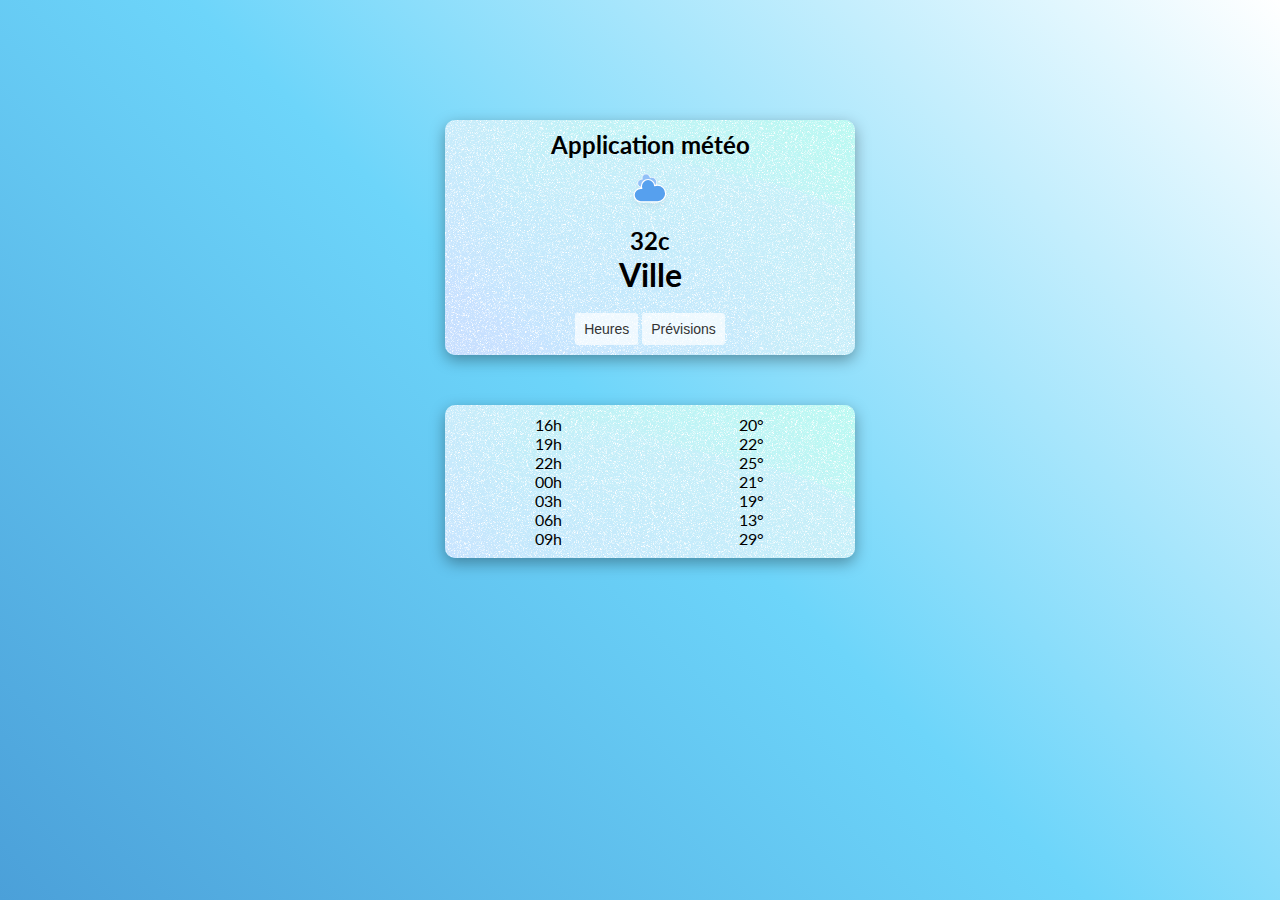
<file: index.html>
<!DOCTYPE html>
<html lang="fr">
  <head>
    <meta charset="UTF-8" />
    <meta name="viewport" content="width=device-width, initial-scale=1.0" />
    <title>AppMétéo</title>
    <link rel="stylesheet" href="style.css" />
    <link rel="preconnect" href="https://fonts.googleapis.com" />
    <link rel="preconnect" href="https://fonts.googleapis.com" />
    <link rel="preconnect" href="https://fonts.gstatic.com" crossorigin />
    <link
      href="https://fonts.googleapis.com/css2?family=Lato:wght@100;300;400;700;900&family=Raleway:wght@100;200;300;400;500;600;700;800;900&display=swap"
      rel="stylesheet"
    />
  </head>

  <body>
    
    <script src="main.js"></script>
    <script src="forecasttwo.js"></script>

    <section>
        <div class="container">
          <h2>Application météo</h2>
                <object id="templog" data="ressources/jour/50d.svg"></object>
                <h2 id="temp">32c</p>
                <h1 id="cityoutput">Ville</h2>
                <br>
                <button id="heures">Heures</button>
                <button id="previsions" onclick="location.href = 'index2.html'">Prévisions</button>
        </div>
        
        <div class="container2">
                  <p id="slot1">16h</p>
                  <p id="slot2">19h</p>
                  <p id="slot3">22h</p>
                  <p id="slot4">00h</p>
                  <p id="slot5">03h</p>
                  <p id="slot6">06h</p>
                  <p id="slot7">09h</p>
                  <p id="fore1">20°</p>
                  <p id="fore2">22°</p>
                  <p id="fore3">25°</p>
                  <p id="fore4">21°</p>
                  <p id="fore5">19°</p>
                  <p id="fore6">13°</p>
                  <p id="fore7">29°</p>
        </div>
        
    </section>
  </body>
</html>
</file>
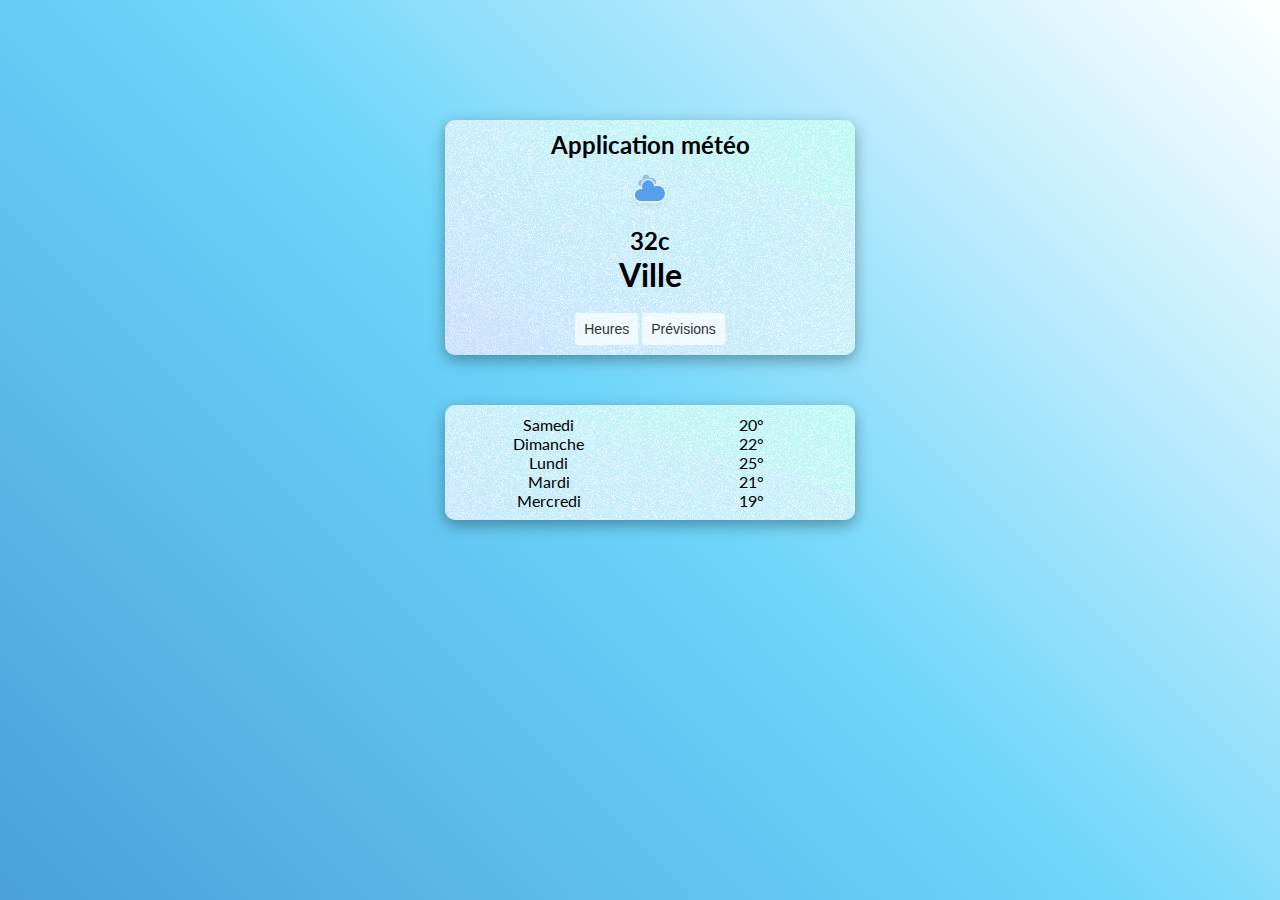
<file: index2.html>
<!DOCTYPE html>
<html lang="fr">
  <head>
    <meta charset="UTF-8" />
    <meta name="viewport" content="width=device-width, initial-scale=1.0" />
    <title>AppMétéo</title>
    <link rel="stylesheet" href="style.css" />
    <link rel="preconnect" href="https://fonts.googleapis.com" />
    <link rel="preconnect" href="https://fonts.googleapis.com" />
    <link rel="preconnect" href="https://fonts.gstatic.com" crossorigin />
    <link
      href="https://fonts.googleapis.com/css2?family=Lato:wght@100;300;400;700;900&family=Raleway:wght@100;200;300;400;500;600;700;800;900&display=swap"
      rel="stylesheet"
    />
  </head>

  <body>
    
    <script src="forecasttwo.js"></script>


    <section>
        <div class="container">
          <h2>Application météo</h2>
                <object id="templog" data="ressources/jour/04d.svg"></object>
                <h2 id="temp">32c</p>
                <h1 id="cityoutput">Ville</h2>
                <br>
                <button id="heures" onclick="location.href = 'index.html'">Heures</button>
                <button id="previsions" onclick="forecasttwo.js">Prévisions</button>

        </div>
        
        <div class="container2">
                  <p id="slot1">Samedi</p>
                  <p id="slot2">Dimanche</p>
                  <p id="slot3">Lundi</p>
                  <p id="slot4">Mardi</p>
                  <p id="slot5">Mercredi</p>
                  <p id="fore1">20°</p>
                  <p id="fore2">22°</p>
                  <p id="fore3">25°</p>
                  <p id="fore4">21°</p>
                  <p id="fore5">19°</p>
        </div>
        
    </section>
  </body>
</html>
</file>
<file: style.css>
*,
::before,
::after {
  box-sizing: border-box;
  margin: 0;
  padding: 0;
}

body {
  min-height: 100vh;
  font-family: Lato, Helvetica, sans-serif;
  background: linear-gradient(45deg, #4ba0d9, #6dd5fa, #ffffff);
  padding: clamp(20px, 5vw, 50px) 20px 10px;
}

.container {
  position: relative;
  top: 20px;
  left: 10px;
  background-image:url('ressources/gradient.jpg'); 
  width: 410px;
  margin: 50px auto;
  padding: 10px;
  text-align: center;
  border-radius: 10px;
  box-shadow: rgba(0, 0, 0, 0.35) 0px 5px 15px;
}

.container2 {
  position: relative;
  columns: 2;
  top: 20px;
  left: 10px;
  background-image: url('ressources/gradient.jpg');
  width: 410px;
  margin: 50px auto;
  padding: 10px;
  text-align: center;
  border-radius: 10px;
  box-shadow: rgba(0, 0, 0, 0.35) 0px 5px 15px;
}

h2 {
  text-align: center;
}


/* CSS */
button {
  background-color: rgba(255, 255, 255, 0.70);
  border-radius: 3px;
  border-width: 0;
  color: #333333;
  cursor: pointer;
  display: inline-block;
  font-family: "Helvetica Neue", Helvetica, sans-serif;
  font-size: 14px;
  line-height: 20px;
  list-style: none;
  margin: 0;
  padding: 6px 9px;
  text-align: center;
  transition: all 200ms;
  vertical-align: baseline;
  white-space: nowrap;
  user-select: none;
  -webkit-user-select: none;
  touch-action: manipulation;
}
</file>
